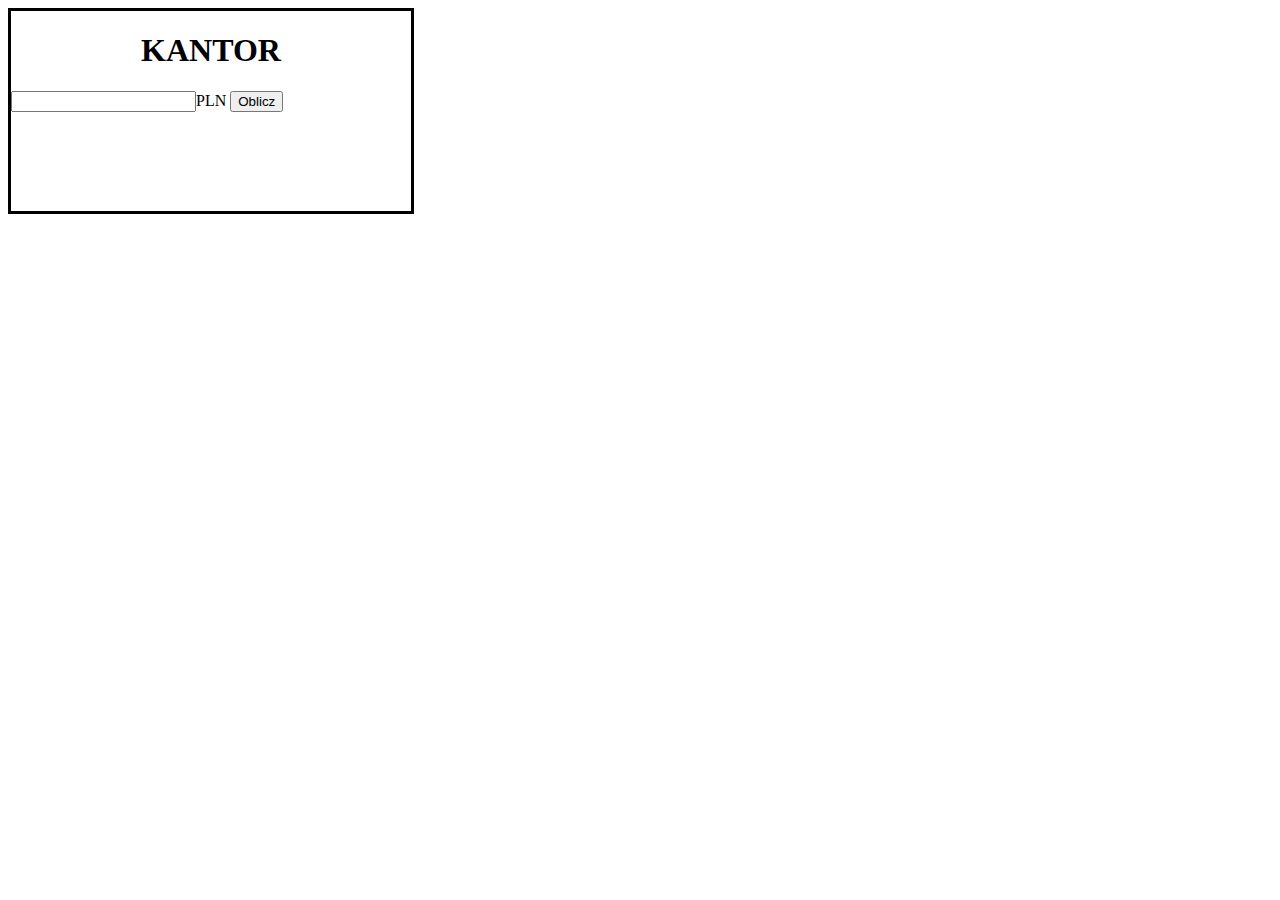
<file: kantor/index.html>
<!DOCTYPE html>
<html>
<head>
    <title>Kantor</title>
    <meta charset ="UTF=8"/>		
    <link rel ="stylesheet" type ="text/css" href ="style.css">  
    
</head>

<body>
    
    <h1>KANTOR</h1>
        
    <input type="text" id="amount">PLN
      
    <button id="count">Oblicz</button>
    
    <span id="result"> </span>
    
    <script type ="text/javascript" src ="oblicz.js"></script>
</body>
</html>
</file>
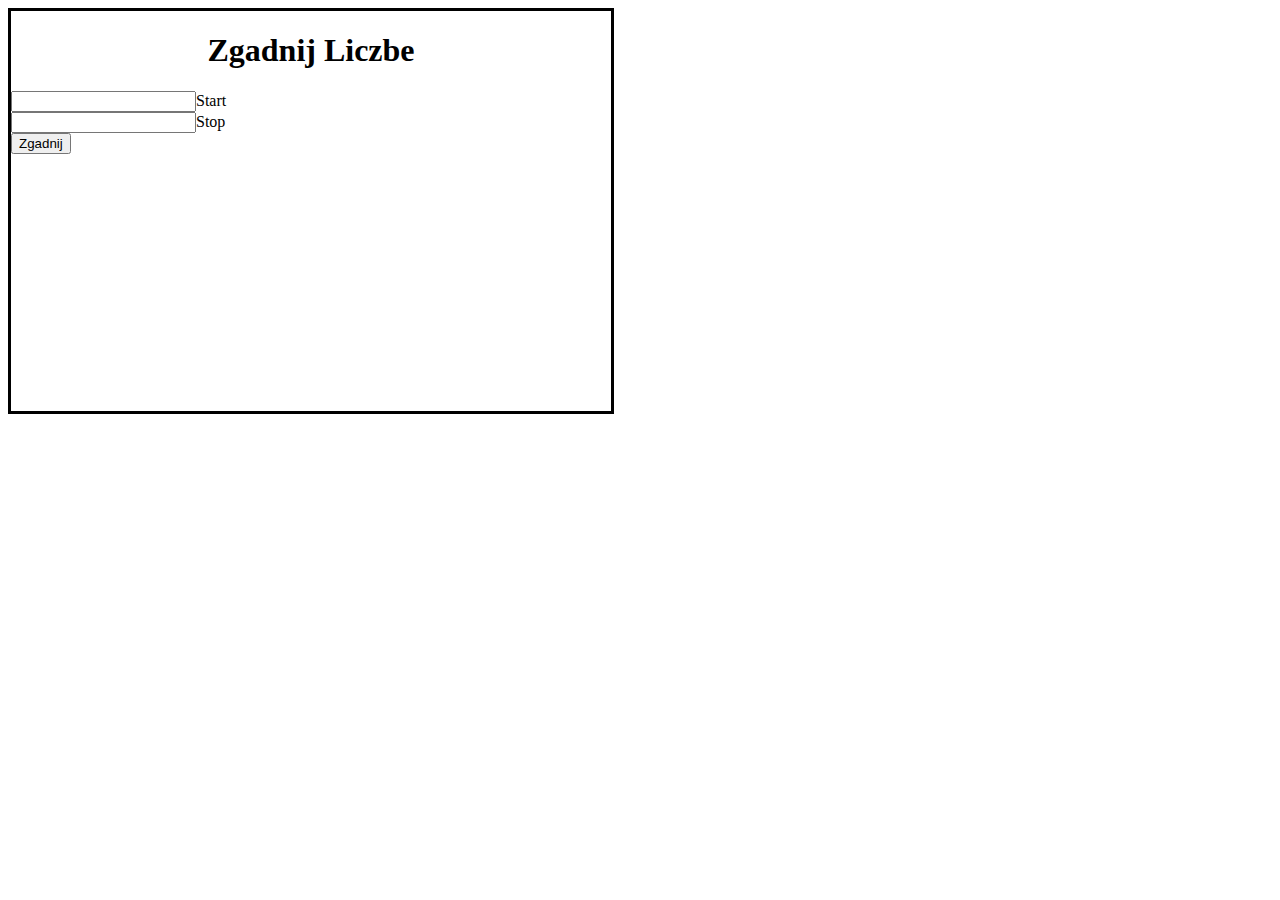
<file: ZgadnijLiczbe/index.html>
<!DOCTYPE html>
<html>
<head>
    <title>Kantor</title>
    <meta charset ="UTF=8"/>		
    <link rel ="stylesheet" type ="text/css" href ="style.css">  
    
</head>

<body>
    
    <div id="a">
        
         <h1>Zgadnij Liczbe</h1>
         <input type="text" id="amount1">Start<br>
         <input type="text" id="amount2">Stop<br>
         <button id="count1">Zgadnij</button>
    
         <span id="result1"> </span>
        
    </div>
    
        
    <div id="b">
    
        
    <input type="text" id="amount">
      
    <button id="count">Zgadnij</button>
    
    <span id="result"> </span>
    </div>
    
    <script type ="text/javascript" src ="zgadnij.js"></script>
</body>
</html>
</file>
<file: kantor/style.css>
body{
    border-style: solid;
    width:400px;
    height: 200px;
    
    
}

h1{
    text-align: center;
}
</file>
<file: ZgadnijLiczbe/style.css>
body{
    border-style: solid;
    width:600px;
    height: 400px;
        
}


h1{
    text-align: center;
}
#b {
    display: none;
}
</file>
